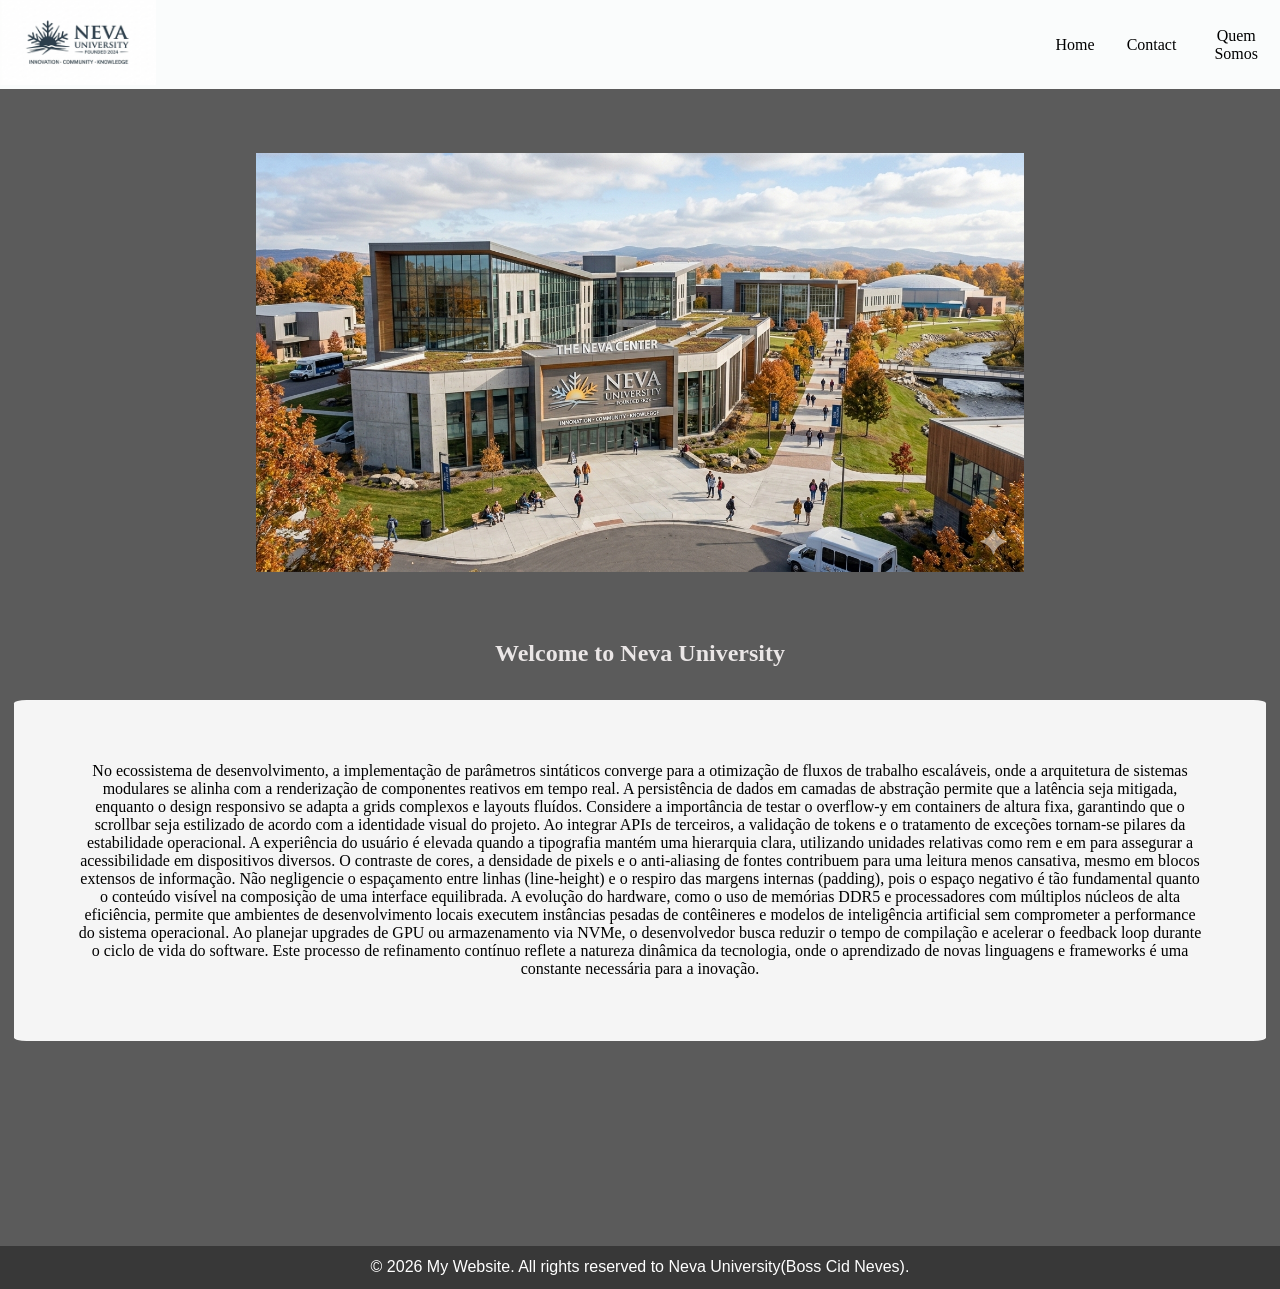
<file: src/index.html>
<!DOCTYPE html>
<html lang="en">
<head>
    <meta charset="UTF-8">
    <meta name="viewport" content="width=device-width, initial-scale=1.0">
    <title>Document</title>
    <link rel="stylesheet" href="styles/style.css">
</head>
<body>

<nav>
    <ul>
        <li><img src="images/neva.png" alt="Neva" class="img"></li>
        <li><a href="index.html">Home</a></li>
        <li><a href="contatos.html">Contact</a></li>
        <li><a href="quemsomos.html">Quem Somos</a></li>
     </ul>
</nav>
<section>
    <div>
        <img src="images/uny.png" alt="university" class="imgP">
    </div>
    <h2 class="welcome">Welcome to Neva University</h2>
    <main class="main">
        <div class="div">No ecossistema de desenvolvimento, a implementação de parâmetros sintáticos converge para a 
        otimização de fluxos de trabalho escaláveis, onde a arquitetura de sistemas modulares se alinha 
        com a renderização de componentes reativos em tempo real. A persistência de dados em camadas de 
        abstração permite que a latência seja mitigada, enquanto o design responsivo se adapta a grids 
        complexos e layouts fluídos. Considere a importância de testar o overflow-y em containers de 
        altura fixa, garantindo que o scrollbar seja estilizado de acordo com a identidade visual do 
        projeto. Ao integrar APIs de terceiros, a validação de tokens e o tratamento de exceções tornam-se
        pilares da estabilidade operacional.
        A experiência do usuário é elevada quando a tipografia mantém uma hierarquia clara, 
        utilizando unidades relativas como rem e em para assegurar a acessibilidade em dispositivos
        diversos. O contraste de cores, a densidade de pixels e o anti-aliasing de fontes contribuem para 
        uma leitura menos cansativa, mesmo em blocos extensos de informação. Não negligencie o espaçamento
        entre linhas (line-height) e o respiro das margens internas (padding), pois o espaço negativo é tão
        fundamental quanto o conteúdo visível na composição de uma interface equilibrada.
        A evolução do hardware, como o uso de memórias DDR5 e processadores com múltiplos núcleos de alta 
        eficiência, permite que ambientes de desenvolvimento locais executem instâncias pesadas de 
        contêineres e modelos de inteligência artificial sem comprometer a performance do sistema
        operacional. Ao planejar upgrades de GPU ou armazenamento via NVMe, o desenvolvedor busca reduzir 
        o tempo de compilação e acelerar o feedback loop durante o ciclo de vida do software. 
        Este processo de refinamento contínuo reflete a natureza dinâmica da tecnologia, onde o aprendizado
        de novas linguagens e frameworks é uma constante necessária para a inovação.
        </div>
    </main>
</section>
<footer>
    <p>&copy;  2026 My Website. All rights reserved to Neva University(Boss Cid Neves).</p>
</footer>
</body>
</html>
</file>
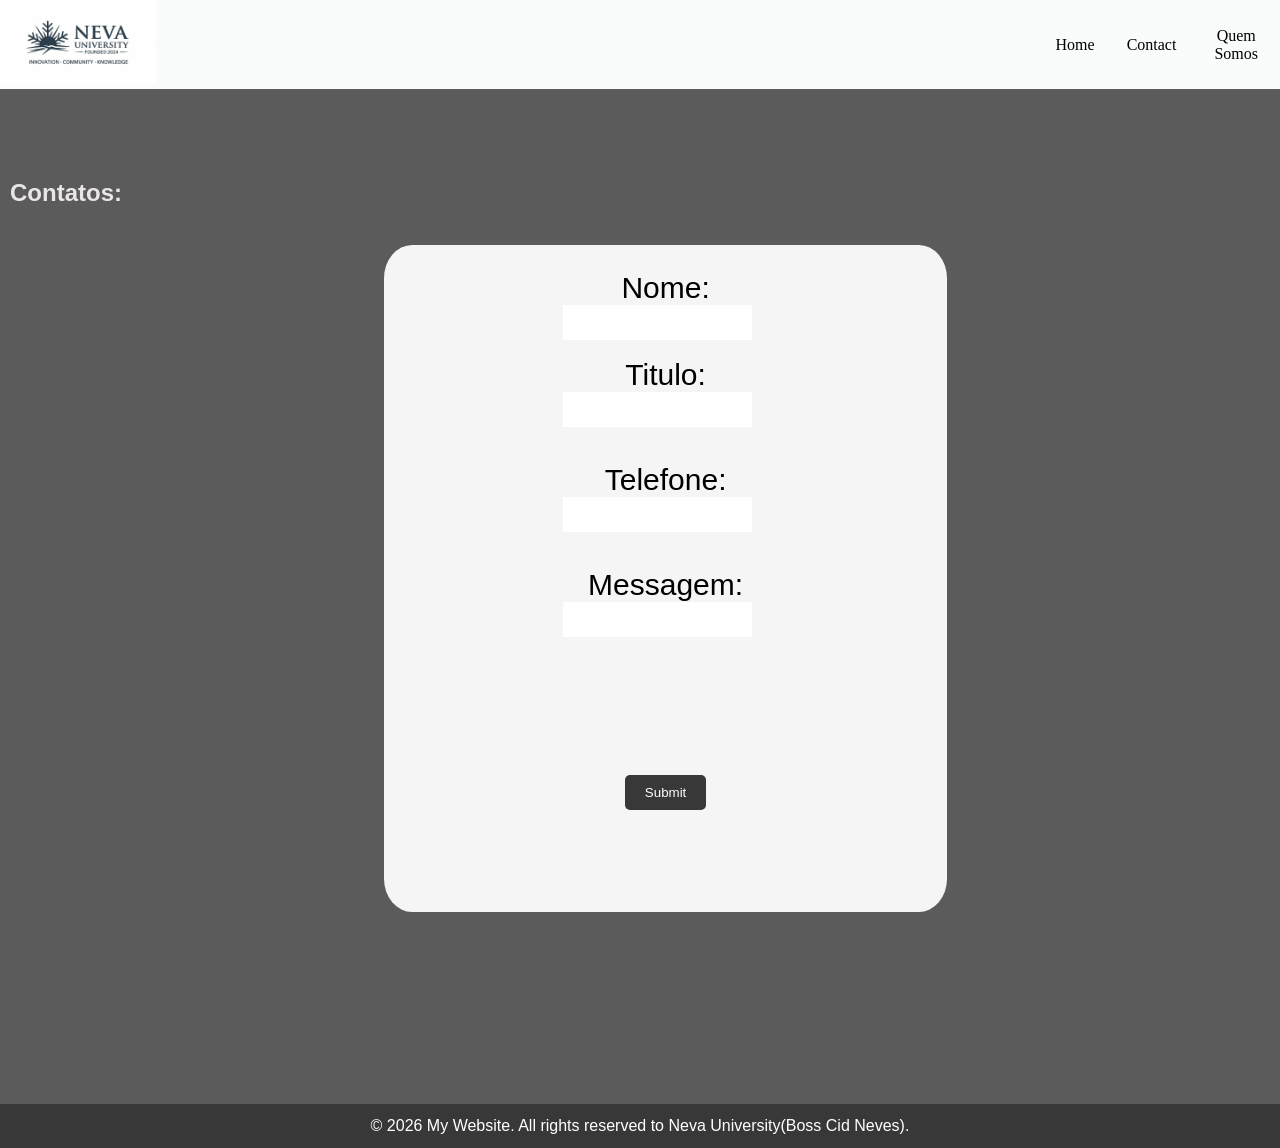
<file: src/contatos.html>
<!DOCTYPE html>
<html lang="en">
<head>
    <meta charset="UTF-8">
    <meta name="viewport" content="width=device-width, initial-scale=1.0">
    <title>Document</title>
    <link rel="stylesheet" href="styles/style.css">
</head>
<body>
    <nav>
        <ul>
            <li><img src="images/neva.png" alt="Neva" class="img"></li>
            <li><a href="index.html">Home</a></li>
            <li><a href="contatos.html">Contact</a></li>
            <li><a href="quemsomos.html">Quem Somos</a></li>
        </ul>
    </nav>
    <section>
        <h2 class="about">Contatos:</h2>
        <div class="formcard">
            <form action="receive.html ">
                <label for="fname">Nome:</label><br>
                <input class="text" type="text" id="name" name="name" value=""><br>
                <label for="titulo">Titulo:</label><br>
                <input class="text" id="titulo" name="titulo" value=""><br><br>
                <label for="telefone">Telefone:</label><br>
                <input class="text" id="telefone" name="telefone" value=""><br><br>
                <label for="Messagem">Messagem:</label><br>
                <input class="text" id="message" name="message" value=""><br><br>
                <input class="button" type="submit" value="Submit">
            </form> 
        </div>
    </section>
    <footer>
        <p>&copy; 2026 My Website. All rights reserved to Neva University(Boss Cid Neves).</p>
    </footer>
</body>
</html>
</file>
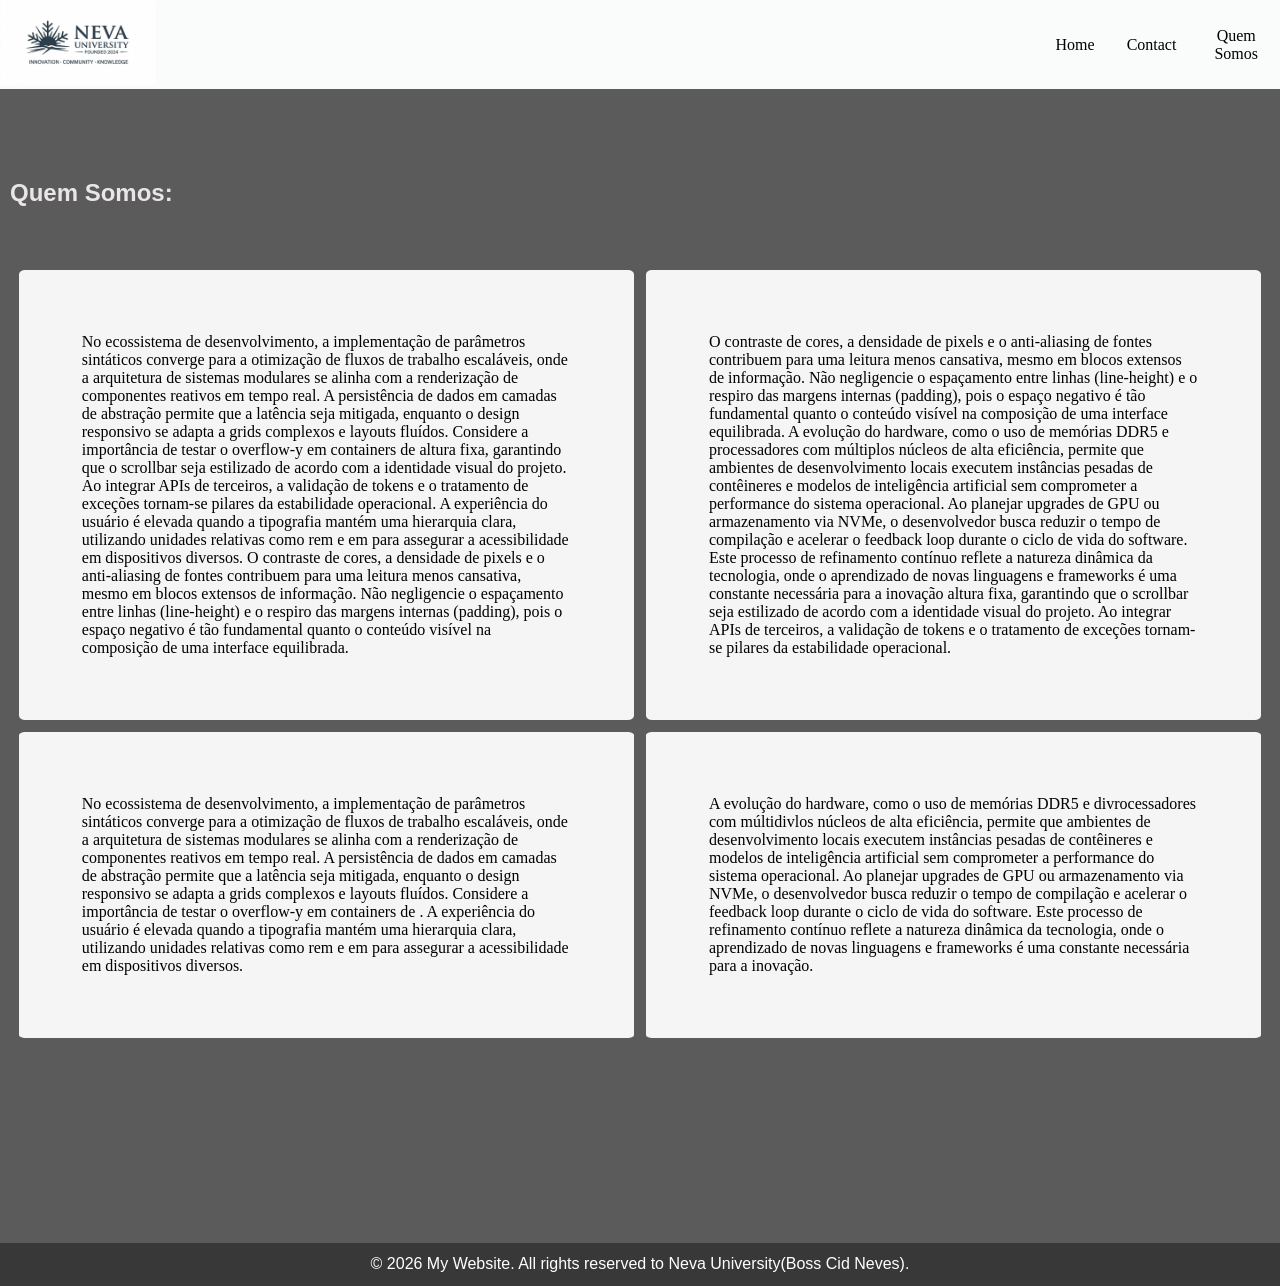
<file: src/quemsomos.html>
<!DOCTYPE html>
<html lang="en">
<head>
    <meta charset="UTF-8">
    <meta name="viewport" content="width=device-width, initial-scale=1.0">
    <title>Document</title>
    <link rel="stylesheet" href="styles/style.css">
</head>
<body>
  <nav>
      <ul>
          <li><img src="images/neva.png" alt="Neva" class="img"></li>
          <li><a href="index.html">Home</a></li>
          <li><a href="contatos.html">Contact</a></li>
          <li><a href="quemsomos.html">Quem Somos</a></li>
      </ul>
  </nav>
  <section>
    <h2 class="about">Quem Somos:</h2>
    <main>
      <div class="container">No ecossistema de desenvolvimento, a implementação de parâmetros sintáticos converge para a 
      otimização de fluxos de trabalho escaláveis, onde a arquitetura de sistemas modulares se alinha 
      com a renderização de componentes reativos em tempo real. A persistência de dados em camadas de 
      abstração permite que a latência seja mitigada, enquanto o design responsivo se adapta a grids 
      complexos e layouts fluídos. Considere a importância de testar o overflow-y em containers de 
      altura fixa, garantindo que o scrollbar seja estilizado de acordo com a identidade visual do 
      projeto. Ao integrar APIs de terceiros, a validação de tokens e o tratamento de exceções tornam-se
        pilares da estabilidade operacional.
      A experiência do usuário é elevada quando a tipografia mantém uma hierarquia clara, 
      utilizando unidades relativas como rem e em para assegurar a acessibilidade em dispositivos
      diversos. O contraste de cores, a densidade de pixels e o anti-aliasing de fontes contribuem para 
      uma leitura menos cansativa, mesmo em blocos extensos de informação. Não negligencie o espaçamento
      entre linhas (line-height) e o respiro das margens internas (padding), pois o espaço negativo é tão
        fundamental quanto o conteúdo visível na composição de uma interface equilibrada.
      </div>
      <div class="container">
        O contraste de cores, a densidade de pixels e o anti-aliasing de fontes contribuem para 
      uma leitura menos cansativa, mesmo em blocos extensos de informação. Não negligencie o espaçamento
      entre linhas (line-height) e o respiro das margens internas (padding), pois o espaço negativo é tão
        fundamental quanto o conteúdo visível na composição de uma interface equilibrada.
      A evolução do hardware, como o uso de memórias DDR5 e processadores com múltiplos núcleos de alta 
      eficiência, permite que ambientes de desenvolvimento locais executem instâncias pesadas de 
      contêineres e modelos de inteligência artificial sem comprometer a performance do sistema
      operacional. Ao planejar upgrades de GPU ou armazenamento via NVMe, o desenvolvedor busca reduzir 
      o tempo de compilação e acelerar o feedback loop durante o ciclo de vida do software. 
      Este processo de refinamento contínuo reflete a natureza dinâmica da tecnologia, onde o aprendizado
        de novas linguagens e frameworks é uma constante necessária para a inovação
        altura fixa, garantindo que o scrollbar seja estilizado de acordo com a identidade visual do 
      projeto. Ao integrar APIs de terceiros, a validação de tokens e o tratamento de exceções tornam-se
        pilares da estabilidade operacional.
      </div>
      <div class="container">
        No ecossistema de desenvolvimento, a implementação de parâmetros sintáticos converge para a 
      otimização de fluxos de trabalho escaláveis, onde a arquitetura de sistemas modulares se alinha 
      com a renderização de componentes reativos em tempo real. A persistência de dados em camadas de 
      abstração permite que a latência seja mitigada, enquanto o design responsivo se adapta a grids 
      complexos e layouts fluídos. Considere a importância de testar o overflow-y em containers de 
      .
      A experiência do usuário é elevada quando a tipografia mantém uma hierarquia clara, 
      utilizando unidades relativas como rem e em para assegurar a acessibilidade em dispositivos
      diversos. 
      </div>
      <div class="container">
      A evolução do hardware, como o uso de memórias DDR5 e divrocessadores com múltidivlos núcleos de alta 
      eficiência, permite que ambientes de desenvolvimento locais executem instâncias pesadas de 
      contêineres e modelos de inteligência artificial sem comprometer a performance do sistema
      operacional. Ao planejar upgrades de GPU ou armazenamento via NVMe, o desenvolvedor busca reduzir 
      o tempo de compilação e acelerar o feedback loop durante o ciclo de vida do software. 
      Este processo de refinamento contínuo reflete a natureza dinâmica da tecnologia, onde o aprendizado
        de novas linguagens e frameworks é uma constante necessária para a inovação.
      </div>
    </main>  
  </section>
  <footer>
      <p>&copy;  2026 My Website. All rights reserved to Neva University(Boss Cid Neves).</p>
  </footer>
</body>
</html>
</file>
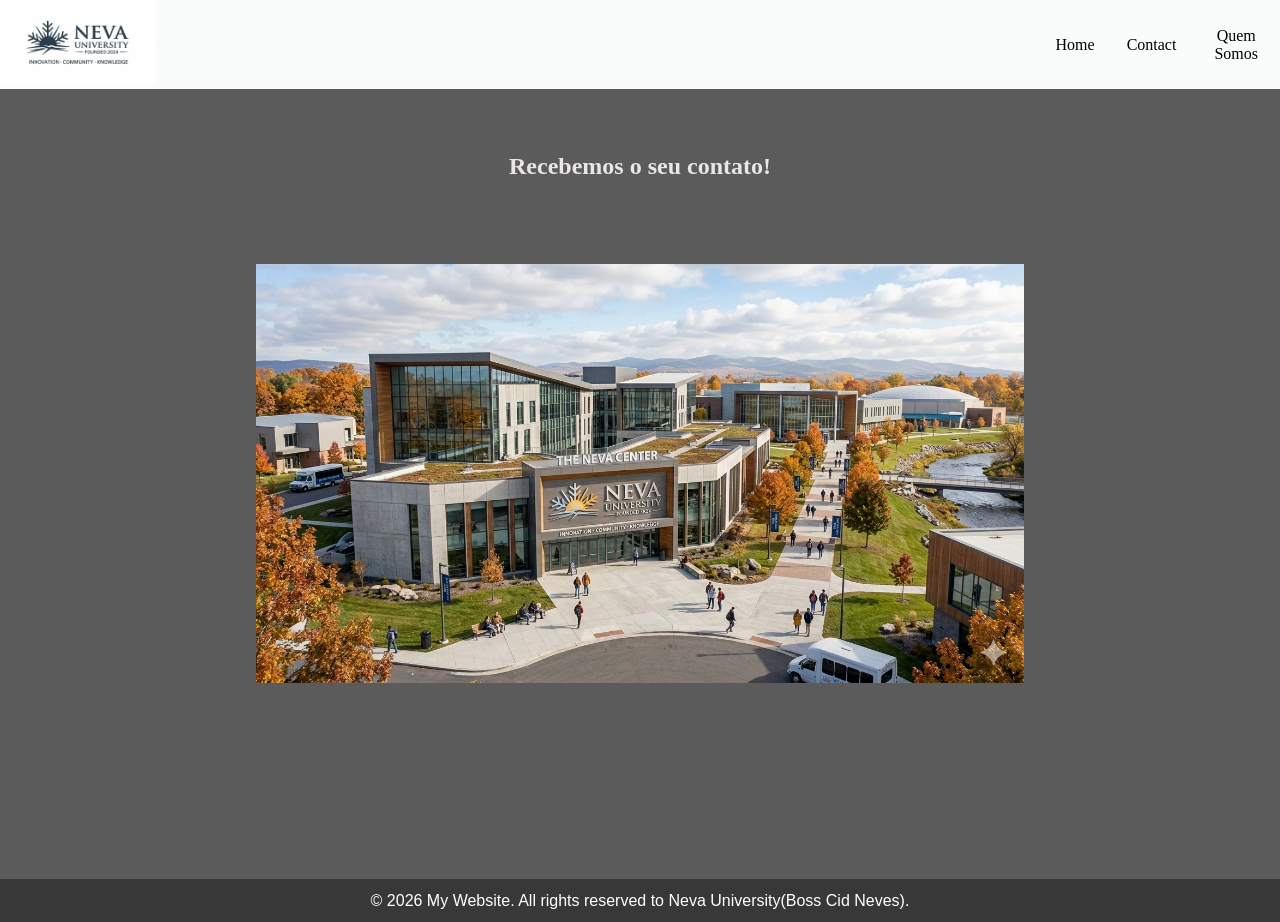
<file: src/receive.html>
<!DOCTYPE html>
<html lang="en">
<head>
    <meta charset="UTF-8">
    <meta name="viewport" content="width=device-width, initial-scale=1.0">
    <title>Document</title>
    <link rel="stylesheet" href="styles/style.css">
</head>
<body>
    <nav>
        <ul>
            <li><img src="images/neva.png" alt="Neva" class="img"></li>
            <li><a href="index.html">Home</a></li>
            <li><a href="contatos.html">Contact</a></li>
            <li><a href="quemsomos.html">Quem Somos</a></li>
        </ul>
    </nav>
    <section>
        <h2 class="welcome">Recebemos o seu contato!</h2>
        <div>
            <img src="images/uny.png" alt="university" class="imgP">
        </div>
    </section>
    <footer>
        <p>&copy; 2026 My Website. All rights reserved to Neva University(Boss Cid Neves).</p>
    </footer>
</body>
</html>
</file>
<file: src/styles/style.css>
body {
  margin: 0;
  padding: 0;
  background-color: rgb(91, 91, 91);
}

.welcome {
  text-align: center;
  margin-top: 5%;
  color: rgb(234, 230, 230);
}

input[class = text]{
  margin-left: 30%;
}

.about {
   margin: 10px;
  margin-top: 7%;
  text-align: Left;
  color: rgb(234, 230, 230);
  margin-bottom: 3%;
  font-family: 'Franklin Gothic Medium', 'Arial Narrow', Arial, sans-serif;
}
 p {
  margin: 10px;
  margin-bottom: 7%;
  
  text-align: center;
  color: rgb(234, 230, 230);
}
main{
  margin: 0;
  padding: 0;
  grid-template-columns: 15fr 15fr; 
  gap: 0%; 
  padding: 1%;
  display: inline-grid;
}

.main{
  margin: 1px;
  margin-bottom: 1%;
  display: flex;
  text-align: center;
  align-items: center;
  justify-content: center;
  color: rgb(234, 230, 230);
}

.div{
  background-color: whitesmoke;
  border-radius: 1%;
  padding: 5%;
  align-items: center;
  justify-content: center;
  margin-top: 0%;
  color : black;
  
}

.container{
  background-color: whitesmoke;
  border-radius: 1%;
  padding: 10%;
  color : black;
  justify-content: space-between;
  display: grid;
  margin: 2% 1% auto 1%;

}
footer p {
  margin: 0;
  color: white;
  font-family: 'Franklin Gothic Medium', 'Arial Narrow', Arial, sans-serif;
}

form{
    margin-bottom: 15%;
}

.formcard{
    background-color: whitesmoke;
    width: 40%;
    height: 20%;
    padding: 2%;
    margin-left: 30%;
    font-family: 'Franklin Gothic Medium', 'Arial Narrow', Arial, sans-serif;
    border-radius: 5%;
    text-align: center;
    align-items: center;
    justify-content: center;
}
.button{
    background-color: rgb(56, 56, 56);
    color: white;
    padding: 10px 20px;
    border: none;
    border-radius: 5px;
    cursor: pointer;
    margin-top: 20%;
}

.text{
  
    border: black;
    display: flex;
   align-items: center;
   text-align: center;
   padding: 10px;
}

label{
    font-size: 30px;
}

ul {
  list-style-type: none;
  margin: 0;
  padding: 0;
  overflow: hidden;
  background-color: #fafcfc;
  display: flex;
  align-items: center;
}

ul li {
  float: left;
}

ul li a {
  display: block;
  color: black;
  text-align: center;
  padding: 14px 16px;
  text-decoration:none;
}

ul li a:hover {
  background-color: rgb(198, 180, 180);
  
}

.img {
  width: 15%;
  height: 15%;
  
  
}

.imgP{
    width: 60%;
    height: 60%;
    margin-top: 5%;
    margin-left: 20%;
}
footer {
    text-align: center;
    margin-top: 15%;
    margin-bottom: 0%;
    padding: 1%;
    background-color: rgb(56, 56, 56);
}
</file>
